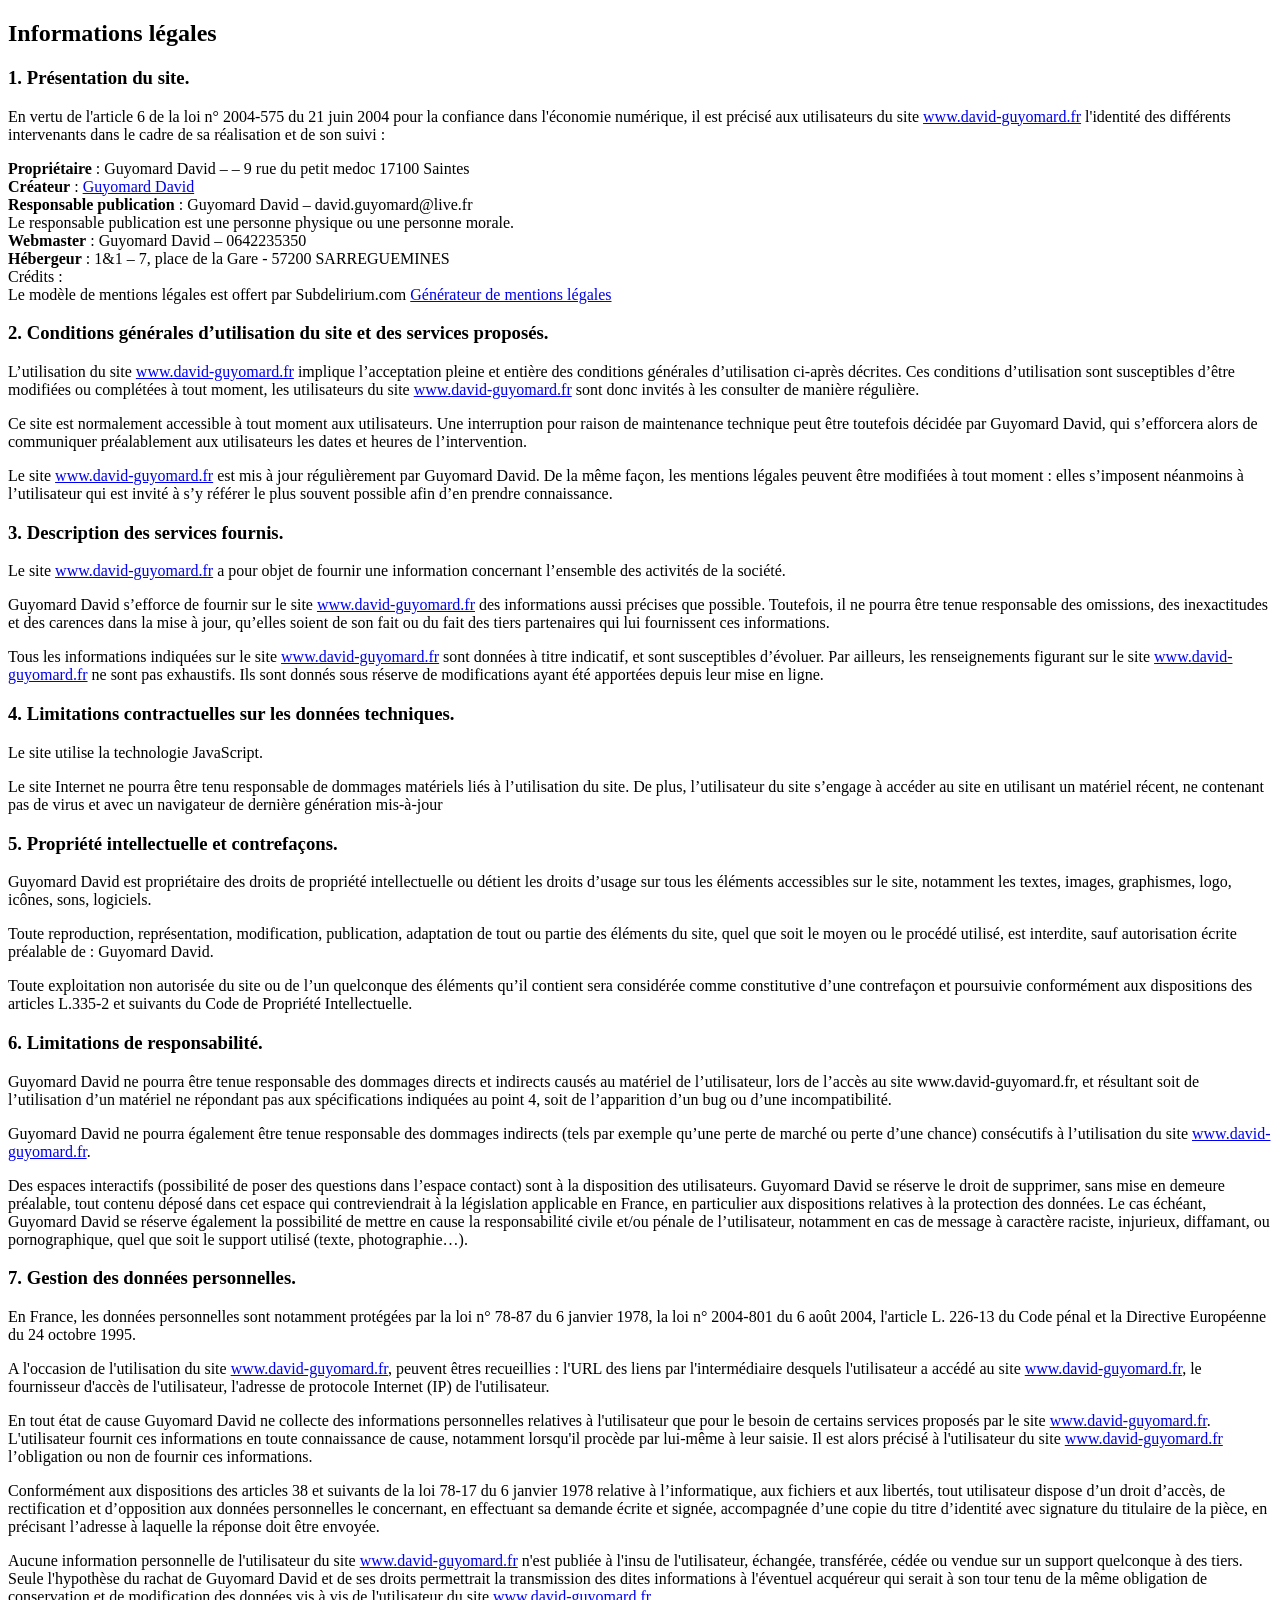
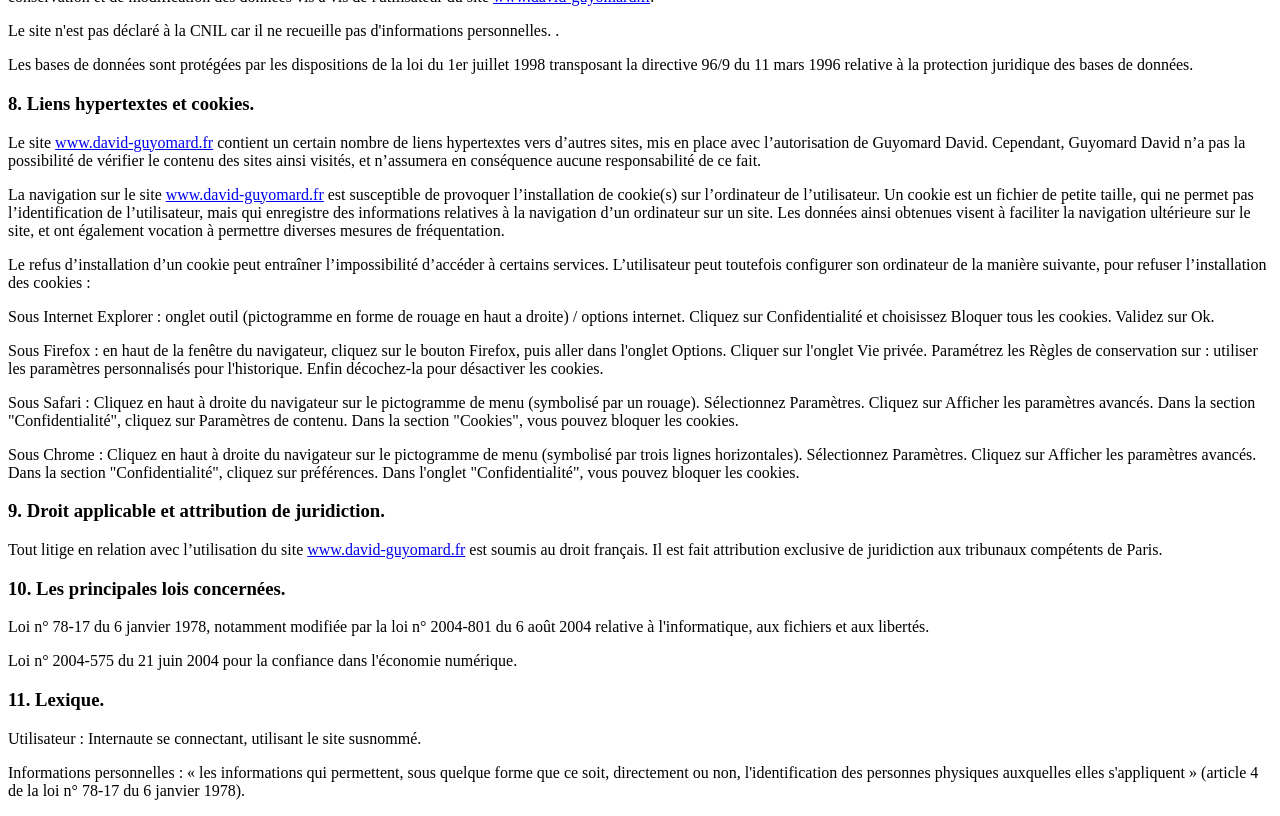
<file: mention_legales.html>
<!DOCTYPE html>
<html lang="fr">

<head>
    <meta charset="utf-8">
    <title>Mentions légales</title>
</head>

<body>
    <h2>Informations légales</h2>
    <h3>1. Présentation du site.</h3>
    <p>En vertu de l'article 6 de la loi n° 2004-575 du 21 juin 2004 pour la confiance dans l'économie numérique, il
        est précisé aux utilisateurs du site <a href="http://www.david-guyomard.fr/">www.david-guyomard.fr</a>
        l'identité des différents intervenants dans le cadre de sa réalisation et de son suivi :</p>
    <p><strong>Propriétaire</strong> : Guyomard David – – 9 rue du petit medoc 17100 Saintes<br />
        <strong>Créateur</strong> : <a href="www.david-guyomard.fr">Guyomard David</a><br />
        <strong>Responsable publication</strong> : Guyomard David – david.guyomard@live.fr<br />
        Le responsable publication est une personne physique ou une personne morale.<br />
        <strong>Webmaster</strong> : Guyomard David – 0642235350<br />
        <strong>Hébergeur</strong> : 1&1 – 7, place de la Gare - 57200 SARREGUEMINES<br />
        Crédits : <br />
        Le modèle de mentions légales est offert par Subdelirium.com <a target="_blank" href="https://www.subdelirium.com/generateur-de-mentions-legales/"
            >Générateur de mentions légales</a></p>

    <h3>2. Conditions générales d’utilisation du site et des services proposés.</h3>
    <p>L’utilisation du site <a href="http://www.david-guyomard.fr/">www.david-guyomard.fr</a> implique l’acceptation
        pleine et entière des conditions générales d’utilisation ci-après décrites. Ces conditions d’utilisation sont
        susceptibles d’être modifiées ou complétées à tout moment, les utilisateurs du site <a href="http://www.david-guyomard.fr/">www.david-guyomard.fr</a>
        sont donc invités à les consulter de manière régulière.</p>
    <p>Ce site est normalement accessible à tout moment aux utilisateurs. Une interruption pour raison de maintenance
        technique peut être toutefois décidée par Guyomard David, qui s’efforcera alors de communiquer préalablement
        aux utilisateurs les dates et heures de l’intervention.</p>
    <p>Le site <a href="http://www.david-guyomard.fr/">www.david-guyomard.fr</a> est mis à jour régulièrement par
        Guyomard David. De la même façon, les mentions légales peuvent être modifiées à tout moment : elles s’imposent
        néanmoins à l’utilisateur qui est invité à s’y référer le plus souvent possible afin d’en prendre connaissance.</p>
    <h3>3. Description des services fournis.</h3>
    <p>Le site <a href="http://www.david-guyomard.fr/">www.david-guyomard.fr</a> a pour objet de fournir une
        information concernant l’ensemble des activités de la société.</p>
    <p>Guyomard David s’efforce de fournir sur le site <a href="http://www.david-guyomard.fr/">www.david-guyomard.fr</a>
        des informations aussi précises que possible. Toutefois, il ne pourra être tenue responsable des omissions, des
        inexactitudes et des carences dans la mise à jour, qu’elles soient de son fait ou du fait des tiers partenaires
        qui lui fournissent ces informations.</p>
    <p>Tous les informations indiquées sur le site <a href="http://www.david-guyomard.fr/">www.david-guyomard.fr</a>
        sont données à titre indicatif, et sont susceptibles d’évoluer. Par ailleurs, les renseignements figurant sur
        le site <a href="http://www.david-guyomard.fr/">www.david-guyomard.fr</a> ne sont pas exhaustifs. Ils sont
        donnés sous réserve de modifications ayant été apportées depuis leur mise en ligne.</p>
    <h3>4. Limitations contractuelles sur les données techniques.</h3>
    <p>Le site utilise la technologie JavaScript.</p>
    <p>Le site Internet ne pourra être tenu responsable de dommages matériels liés à l’utilisation du site. De plus,
        l’utilisateur du site s’engage à accéder au site en utilisant un matériel récent, ne contenant pas de virus et
        avec un navigateur de dernière génération mis-à-jour</p>
    <h3>5. Propriété intellectuelle et contrefaçons.</h3>
    <p>Guyomard David est propriétaire des droits de propriété intellectuelle ou détient les droits d’usage sur tous
        les éléments accessibles sur le site, notamment les textes, images, graphismes, logo, icônes, sons, logiciels.</p>
    <p>Toute reproduction, représentation, modification, publication, adaptation de tout ou partie des éléments du
        site, quel que soit le moyen ou le procédé utilisé, est interdite, sauf autorisation écrite préalable de :
        Guyomard David.</p>
    <p>Toute exploitation non autorisée du site ou de l’un quelconque des éléments qu’il contient sera considérée comme
        constitutive d’une contrefaçon et poursuivie conformément aux dispositions des articles L.335-2 et suivants du
        Code de Propriété Intellectuelle.</p>
    <h3>6. Limitations de responsabilité.</h3>
    <p>Guyomard David ne pourra être tenue responsable des dommages directs et indirects causés au matériel de
        l’utilisateur, lors de l’accès au site www.david-guyomard.fr, et résultant soit de l’utilisation d’un matériel
        ne répondant pas aux spécifications indiquées au point 4, soit de l’apparition d’un bug ou d’une
        incompatibilité.</p>
    <p>Guyomard David ne pourra également être tenue responsable des dommages indirects (tels par exemple qu’une perte
        de marché ou perte d’une chance) consécutifs à l’utilisation du site <a href="http://www.david-guyomard.fr/">www.david-guyomard.fr</a>.</p>
    <p>Des espaces interactifs (possibilité de poser des questions dans l’espace contact) sont à la disposition des
        utilisateurs. Guyomard David se réserve le droit de supprimer, sans mise en demeure préalable, tout contenu
        déposé dans cet espace qui contreviendrait à la législation applicable en France, en particulier aux
        dispositions relatives à la protection des données. Le cas échéant, Guyomard David se réserve également la
        possibilité de mettre en cause la responsabilité civile et/ou pénale de l’utilisateur, notamment en cas de
        message à caractère raciste, injurieux, diffamant, ou pornographique, quel que soit le support utilisé (texte,
        photographie…).</p>
    <h3>7. Gestion des données personnelles.</h3>
    <p>En France, les données personnelles sont notamment protégées par la loi n° 78-87 du 6 janvier 1978, la loi n°
        2004-801 du 6 août 2004, l'article L. 226-13 du Code pénal et la Directive Européenne du 24 octobre 1995.</p>
    <p>A l'occasion de l'utilisation du site <a href="http://www.david-guyomard.fr/">www.david-guyomard.fr</a>, peuvent
        êtres recueillies : l'URL des liens par l'intermédiaire desquels l'utilisateur a accédé au site <a href="http://www.david-guyomard.fr/">www.david-guyomard.fr</a>,
        le fournisseur d'accès de l'utilisateur, l'adresse de protocole Internet (IP) de l'utilisateur.</p>
    <p> En tout état de cause Guyomard David ne collecte des informations personnelles relatives à l'utilisateur que
        pour le besoin de certains services proposés par le site <a href="http://www.david-guyomard.fr/">www.david-guyomard.fr</a>.
        L'utilisateur fournit ces informations en toute connaissance de cause, notamment lorsqu'il procède par lui-même
        à leur saisie. Il est alors précisé à l'utilisateur du site <a href="http://www.david-guyomard.fr/">www.david-guyomard.fr</a>
        l’obligation ou non de fournir ces informations.</p>
    <p>Conformément aux dispositions des articles 38 et suivants de la loi 78-17 du 6 janvier 1978 relative à
        l’informatique, aux fichiers et aux libertés, tout utilisateur dispose d’un droit d’accès, de rectification et
        d’opposition aux données personnelles le concernant, en effectuant sa demande écrite et signée, accompagnée
        d’une copie du titre d’identité avec signature du titulaire de la pièce, en précisant l’adresse à laquelle la
        réponse doit être envoyée.</p>
    <p>Aucune information personnelle de l'utilisateur du site <a href="http://www.david-guyomard.fr/">www.david-guyomard.fr</a>
        n'est publiée à l'insu de l'utilisateur, échangée, transférée, cédée ou vendue sur un support quelconque à des
        tiers. Seule l'hypothèse du rachat de Guyomard David et de ses droits permettrait la transmission des dites
        informations à l'éventuel acquéreur qui serait à son tour tenu de la même obligation de conservation et de
        modification des données vis à vis de l'utilisateur du site <a href="http://www.david-guyomard.fr/">www.david-guyomard.fr</a>.</p>
    <p>Le site n'est pas déclaré à la CNIL car il ne recueille pas d'informations personnelles. .</p>
    <p>Les bases de données sont protégées par les dispositions de la loi du 1er juillet 1998 transposant la directive
        96/9 du 11 mars 1996 relative à la protection juridique des bases de données.</p>
    <h3>8. Liens hypertextes et cookies.</h3>
    <p>Le site <a href="http://www.david-guyomard.fr/">www.david-guyomard.fr</a> contient un certain nombre de liens
        hypertextes vers d’autres sites, mis en place avec l’autorisation de Guyomard David. Cependant, Guyomard David
        n’a pas la possibilité de vérifier le contenu des sites ainsi visités, et n’assumera en conséquence aucune
        responsabilité de ce fait.</p>
    <p>La navigation sur le site <a href="http://www.david-guyomard.fr/">www.david-guyomard.fr</a> est susceptible de
        provoquer l’installation de cookie(s) sur l’ordinateur de l’utilisateur. Un cookie est un fichier de petite
        taille, qui ne permet pas l’identification de l’utilisateur, mais qui enregistre des informations relatives à
        la navigation d’un ordinateur sur un site. Les données ainsi obtenues visent à faciliter la navigation
        ultérieure sur le site, et ont également vocation à permettre diverses mesures de fréquentation.</p>
    <p>Le refus d’installation d’un cookie peut entraîner l’impossibilité d’accéder à certains services. L’utilisateur
        peut toutefois configurer son ordinateur de la manière suivante, pour refuser l’installation des cookies :</p>
    <p>Sous Internet Explorer : onglet outil (pictogramme en forme de rouage en haut a droite) / options internet.
        Cliquez sur Confidentialité et choisissez Bloquer tous les cookies. Validez sur Ok.</p>
    <p>Sous Firefox : en haut de la fenêtre du navigateur, cliquez sur le bouton Firefox, puis aller dans l'onglet
        Options. Cliquer sur l'onglet Vie privée.
        Paramétrez les Règles de conservation sur : utiliser les paramètres personnalisés pour l'historique. Enfin
        décochez-la pour désactiver les cookies.</p>
    <p>Sous Safari : Cliquez en haut à droite du navigateur sur le pictogramme de menu (symbolisé par un rouage).
        Sélectionnez Paramètres. Cliquez sur Afficher les paramètres avancés. Dans la section "Confidentialité",
        cliquez sur Paramètres de contenu. Dans la section "Cookies", vous pouvez bloquer les cookies.</p>
    <p>Sous Chrome : Cliquez en haut à droite du navigateur sur le pictogramme de menu (symbolisé par trois lignes
        horizontales). Sélectionnez Paramètres. Cliquez sur Afficher les paramètres avancés. Dans la section
        "Confidentialité", cliquez sur préférences. Dans l'onglet "Confidentialité", vous pouvez bloquer les cookies.</p>

    <h3>9. Droit applicable et attribution de juridiction.</h3>
    <p>Tout litige en relation avec l’utilisation du site <a href="http://www.david-guyomard.fr/">www.david-guyomard.fr</a>
        est soumis au droit français. Il est fait attribution exclusive de juridiction aux tribunaux compétents de
        Paris.</p>
    <h3>10. Les principales lois concernées.</h3>
    <p>Loi n° 78-17 du 6 janvier 1978, notamment modifiée par la loi n° 2004-801 du 6 août 2004 relative à
        l'informatique, aux fichiers et aux libertés.</p>
    <p> Loi n° 2004-575 du 21 juin 2004 pour la confiance dans l'économie numérique.</p>
    <h3>11. Lexique.</h3>
    <p>Utilisateur : Internaute se connectant, utilisant le site susnommé.</p>
    <p>Informations personnelles : « les informations qui permettent, sous quelque forme que ce soit, directement ou
        non, l'identification des personnes physiques auxquelles elles s'appliquent » (article 4 de la loi n° 78-17 du
        6 janvier 1978).</p>
</body>

</html>
</file>
